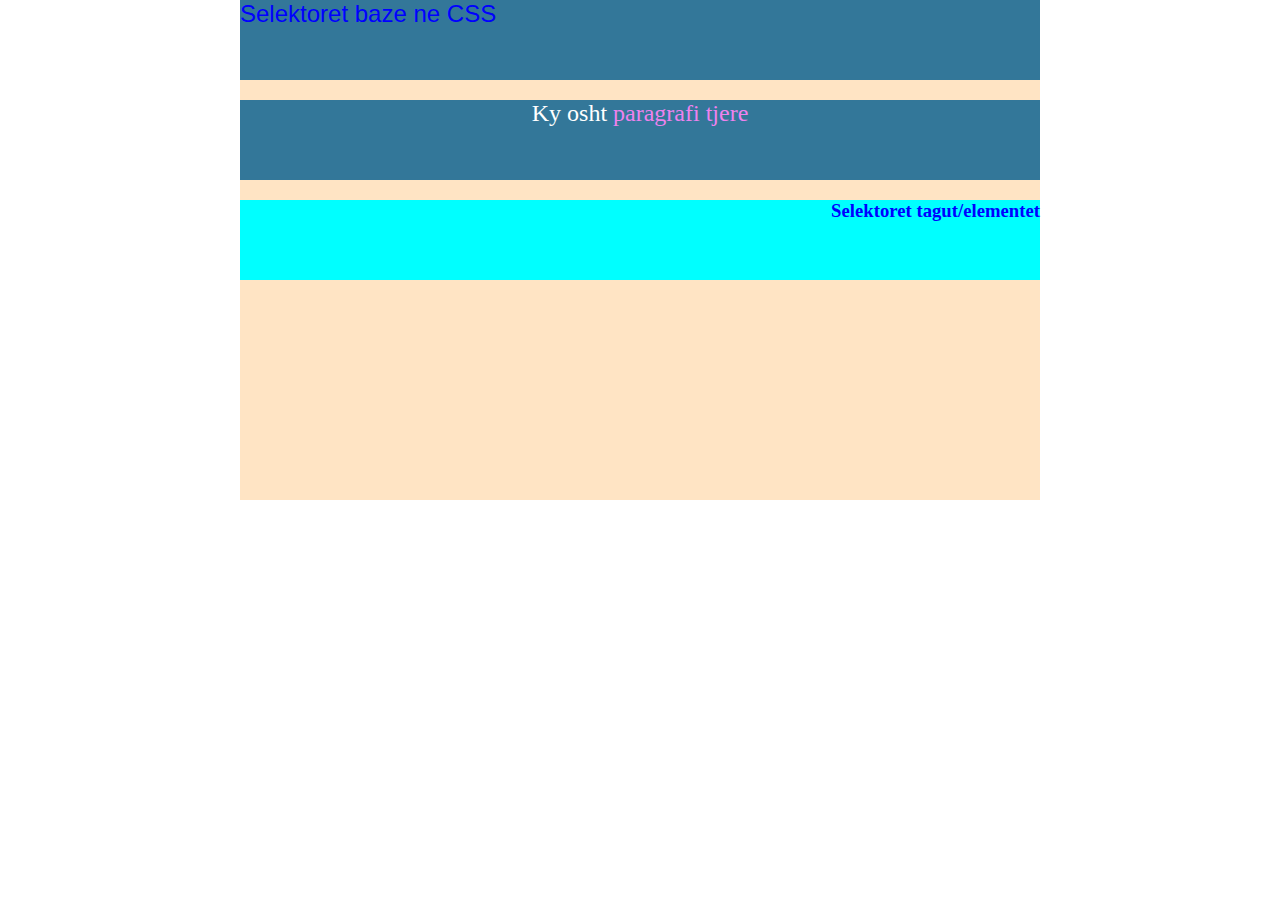
<file: index.html>
<!DOCTYPE html>
<html lang="en">
<head>
    <meta charset="UTF-8">
    <meta name="viewport" content="width=device-width, initial-scale=1.0">
    <title>Lig 3</title>
    <style>
        p{
            font-family: 'Segoe UI', Tahoma, Geneva, Verdana, sans-serif;
            font-size: 24px;
            background-color: #337799;
            margin-bottom: 20px;
        }
        h3{
            text-align: right;
            background-color: cyan;
        }
        p, h3{
            color: blue;
        }
        #p1{
            font-family: Georgia, 'Times New Roman', Times, serif;
            text-align: bold;
            text-align: center;
            color: white;
        }
        #sp1{
            font-family: 'Broadway';
            color: violet;
        }
        .cp1{
            height: 80px;
        }
    </style>
    <link rel="stylesheet" href="styles.css">
</head>
<body>
    <div>
        <p class="cp1">Selektoret baze ne CSS</p>
        <p class="cp1" id="p1">Ky osht <span id="sp1">paragrafi tjere</span></p>
        <h3 class="cp1">Selektoret tagut/elementet</h3>
    </div>
    
</body>
</html>
</file>
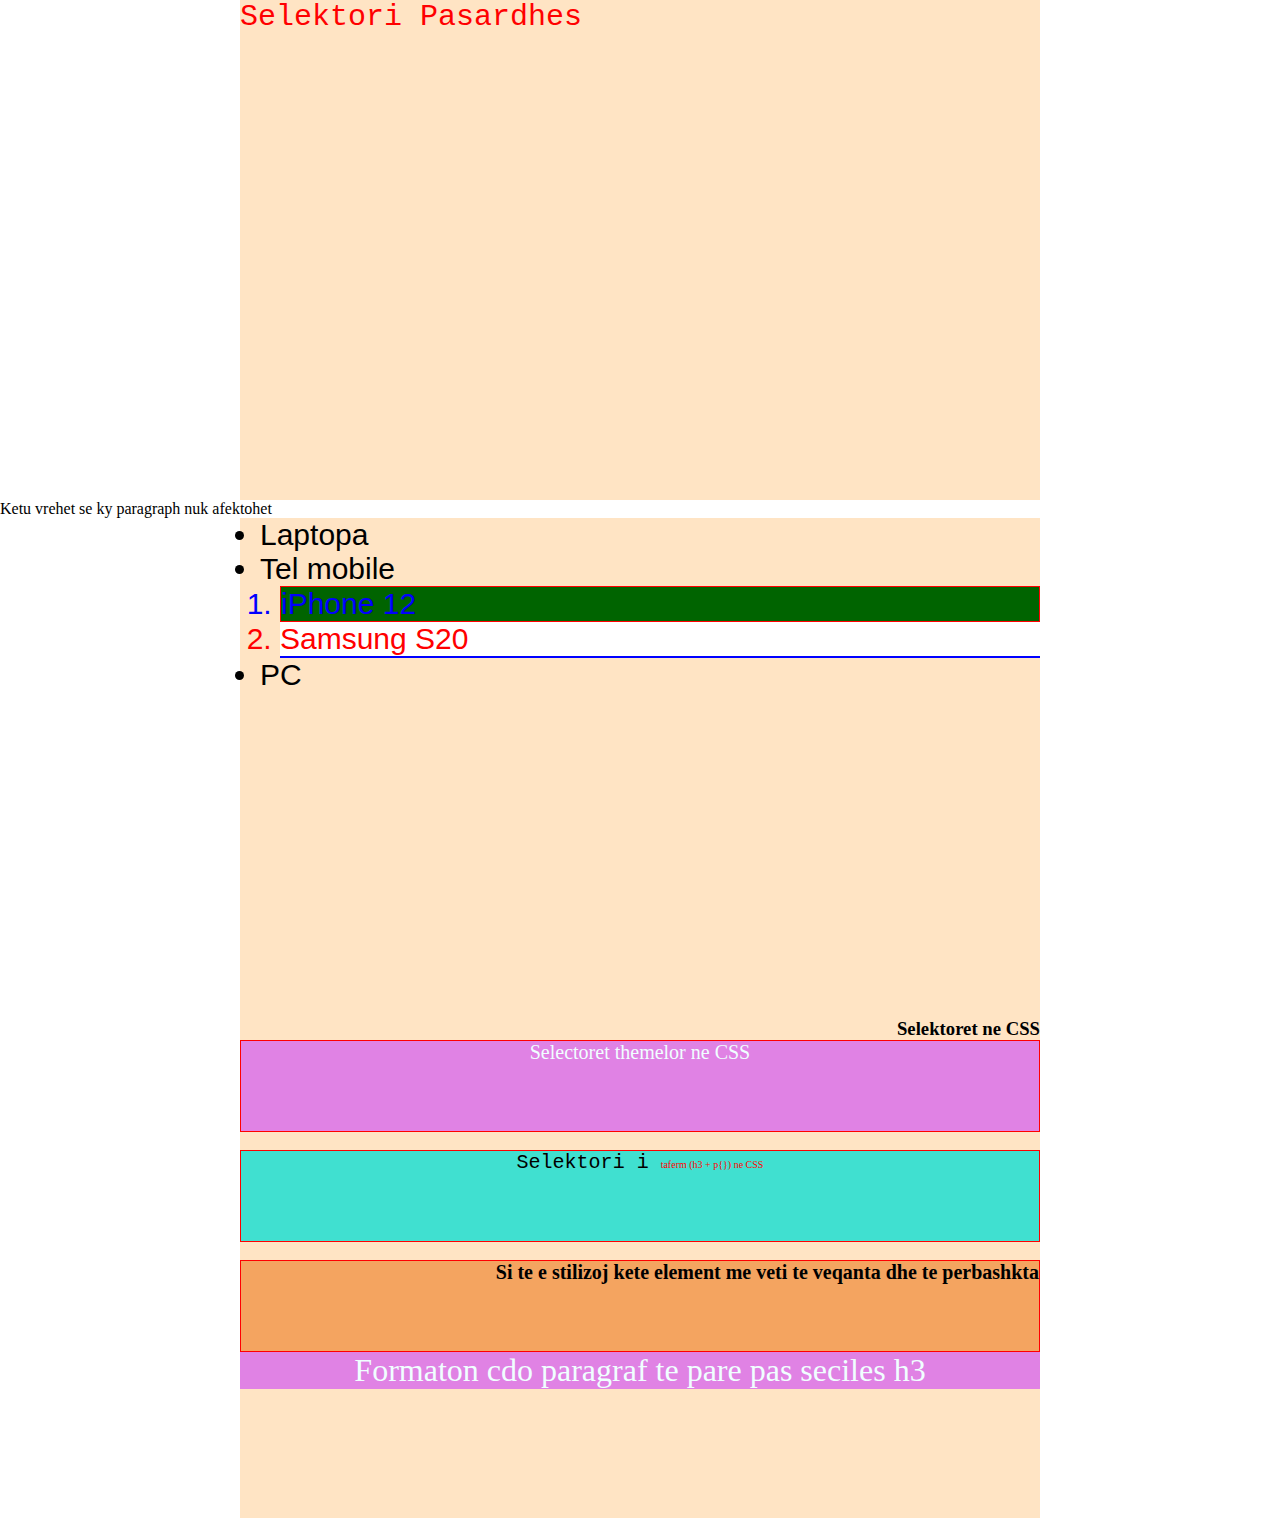
<file: index1.html>
<!DOCTYPE html>
<html lang="en">
<head>
    <meta charset="UTF-8">
    <meta name="viewport" content="width=device-width, initial-scale=1.0">
    <title>Selektori Pasardhes</title>
    <link rel="stylesheet" href="styles.css">
    <style>
        .box p{
            font-size: 30px;
            color: red;
            font-family: Monospace;
        }

        ul,ol{
            font-family: Verdana, Geneva, Tahoma, sans-serif;
            font-size: 30px;
            padding-left: 20px;
        }
        ol>li{
            border-bottom: solid 2px violet ;
            background: turquoise;
        }
        ol>li:first-child{
            border: solid 1px red;
            background: darkgreen;
            color: blue;
        }
        li[class='li1']{
            color: red;
            border-bottom: solid 2px blue ;
            background: white;
        }
        .c02{
            text-align: right;
        }
        .c01{
            height: 90px;
            text-align: center;
        }
        h3+p{
        background: #e082e4;
        font-size: 24pt;
        font-family: 'Comic Sans MS';
        color: azure;
        }
        .c01, #p02{
            border: solid 1px red;
            font-size: 20px;
        }
        #sp01{
            font-size: 10px; 
            color: red ;
            font-family:'Times New Roman', Times, serif;
        }
        #p03{
            text-align: right;
        }
        .c03{
            text-align: center;
        }
    </style>
</head>
<body>
    <div class="box">
        <p class="">Selektori Pasardhes</p></div>
        <p>Ketu vrehet se ky paragraph nuk afektohet</p>

    <div id="d2">
        <ul>
            <li>Laptopa</li>
            <li>Tel mobile</li>
            <ol type="1">
                <li>iPhone 12</li>
                <li class="li1">Samsung S20</li>
            </ol>
            <li>PC</li>
        </ul>
    </div>
    <div>
        <h3 class="c02">Selektoret ne CSS</h3>
        <p class="c01" id="p01">Selectoret themelor ne CSS</p>
        <br>
        <p class="c01" id="p02" style="background: turquoise; font-family: 'Courier New', Courier, monospace;">Selektori i <span id="sp01">taferm (h3 + p{}) ne CSS</span></p>
        <br>
        <h3 class="c01" id="p03" style="background: sandybrown;">Si te e stilizoj kete element me veti te veqanta dhe te perbashkta</h3>
        <p class="c03">Formaton cdo paragraf te pare pas seciles h3</p>
    </div>
</body>
</html>
</file>
<file: styles.css>
*{
    margin: 0;
    padding: 0;
}

div{
    width: 800px;
    height: 500px;
    background-color: bisque;
    margin: 0 auto;
}
</file>
